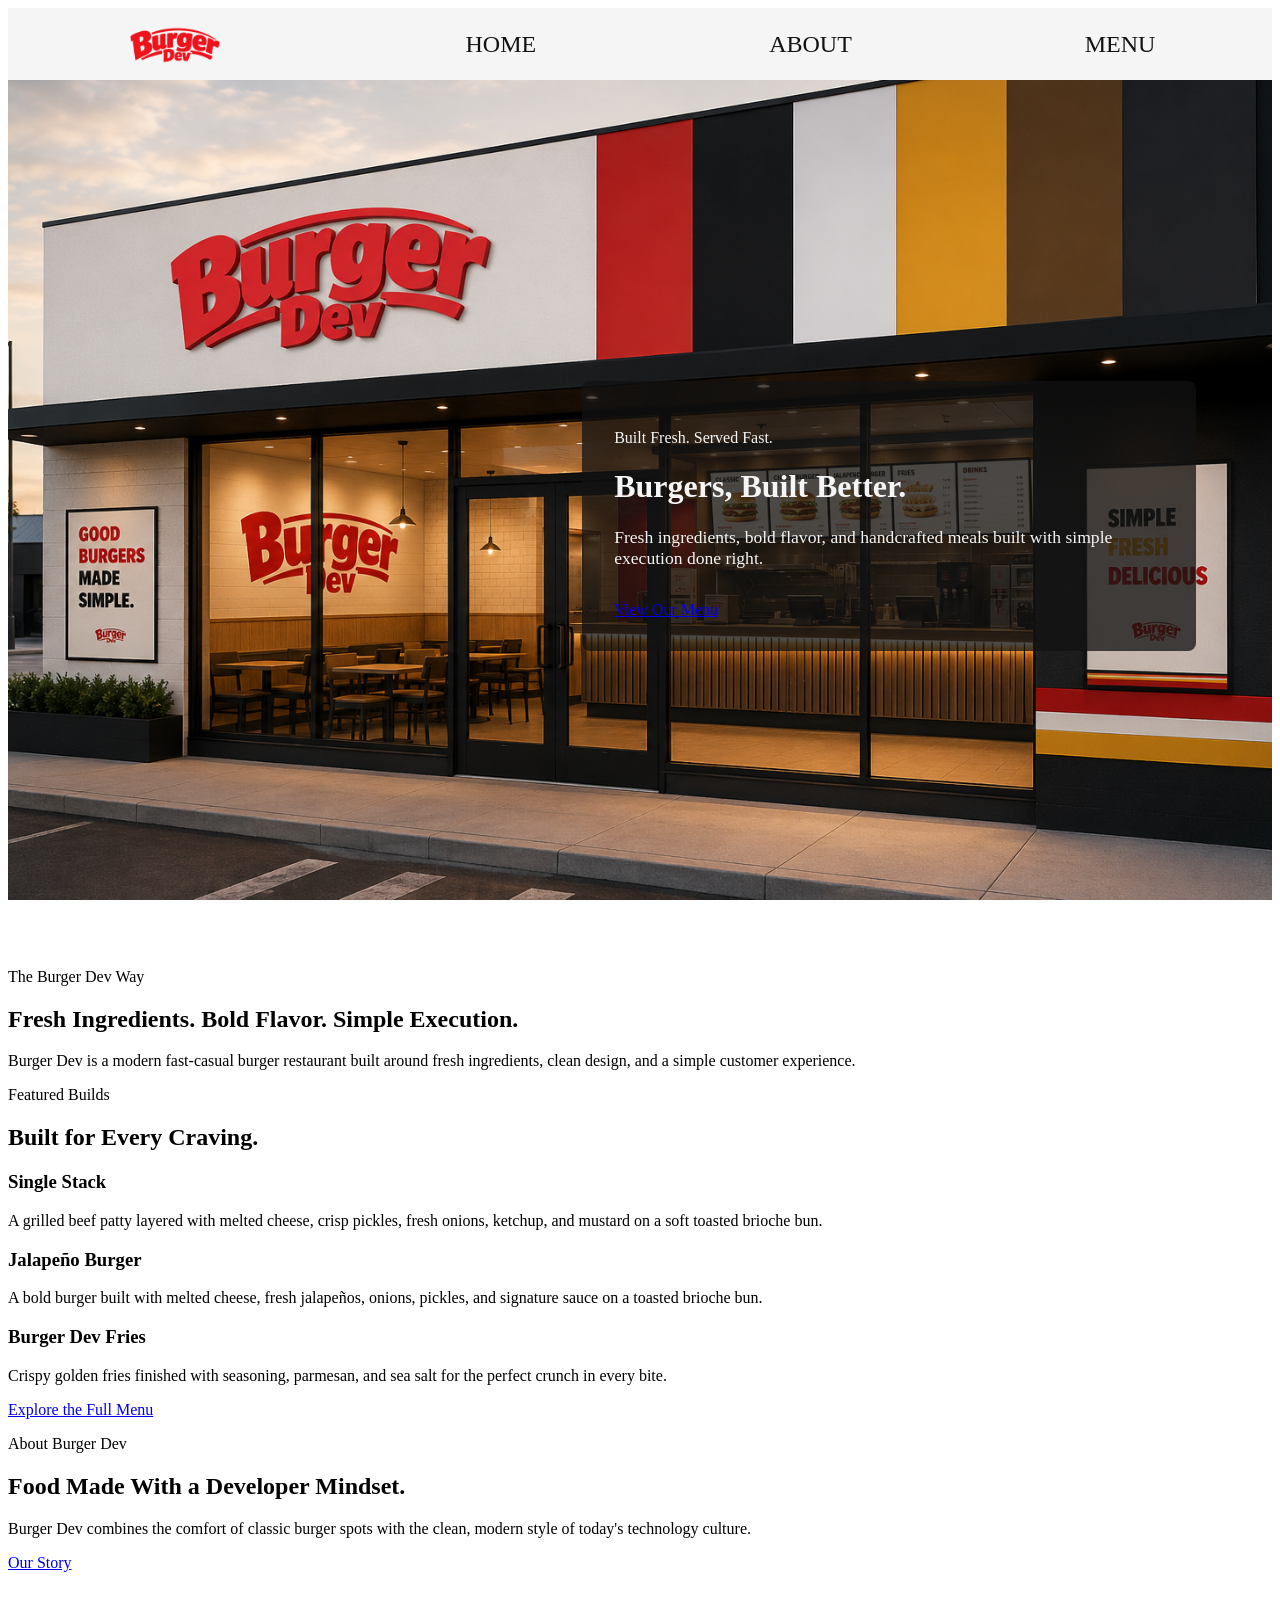
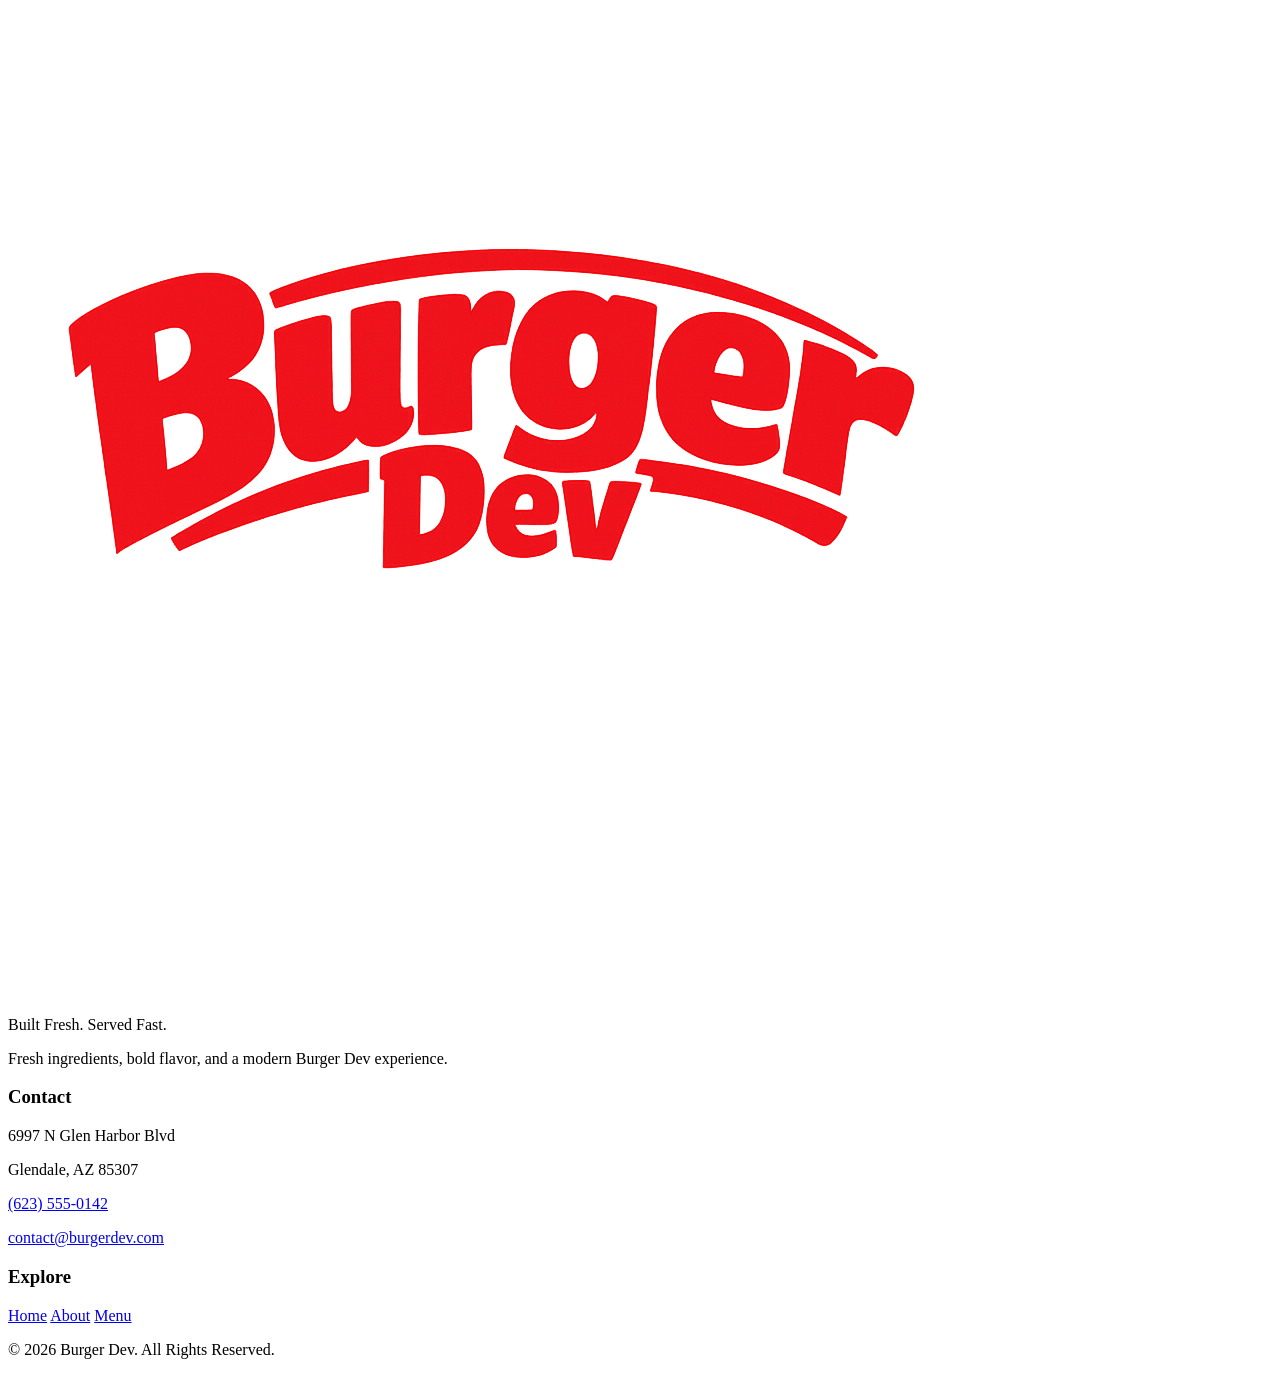
<file: index.html>
<!DOCTYPE html>
<html lang="en">

    <head>
        <meta charset="UTF-8">
        <meta name="description" content="Burger Dev serves fresh burgers, crispy fries, and handcrafted meals built with bold flavor and simple execution.">
        <meta name="viewport" content="width=device-width, initial-scale=1.0">

        <title>Burger Dev | Built Fresh. Served Fast.</title>

        <!-- CSS Stylesheet -->
        <link rel="stylesheet" type="text/css" href="./global.css">
        <link rel="stylesheet" type="text/css" href="./homepage.css">
    </head>

    <body>
        <nav>
            <!-- Site Navigation -->
            <a href="./" id="logo-wrapper">
            <img src="./images/Burger_Dev_Logo.png"  alt="Burger Dev Logo" id="nav-logo">
            </a>

            <a href="./" class="nav-link">Home</a>
            <a href="./about/" class="nav-link">About</a>
            <a href="./menu/" class="nav-link">Menu</a>
        </nav>

        <header id="hero">
            <div class="hero-content">
                <!-- Hero Content -->
                <p class="section-label">Built Fresh. Served Fast.</p>

                <h1>Burgers, Built Better.</h1>

                <p class="hero-description">
                    Fresh ingredients, bold flavor, and handcrafted meals
                    built with simple execution done right.
                </p>

                <a href="./menu/" class="button">View Our Menu</a>
            </div>
        </header>

        <main>
            <!-- Brand Introduction -->
            <p>The Burger Dev Way</p>

            <h2>Fresh Ingredients. Bold Flavor. Simple Execution.</h2>

            <p>
                Burger Dev is a modern fast-casual burger restaurant
                built around fresh ingredients, clean design, and a
                simple customer experience.
            </p>


            <!-- Featured Menu -->
            <p>Featured Builds</p>

            <h2>Built for Every Craving.</h2>

            <h3>Single Stack</h3>

            <p>
                A grilled beef patty layered with melted cheese,
                crisp pickles, fresh onions, ketchup, and mustard
                on a soft toasted brioche bun.
            </p>

            <h3>Jalapeño Burger</h3>

            <p>
                A bold burger built with melted cheese,
                fresh jalapeños, onions, pickles, and
                signature sauce on a toasted brioche bun.
            </p>

            <h3>Burger Dev Fries</h3>

            <p>
                Crispy golden fries finished with seasoning,
                parmesan, and sea salt for the perfect
                crunch in every bite.
            </p>

            <a href="./menu/">Explore the Full Menu</a>

            <!-- About Preview -->
            <p>About Burger Dev</p>

            <h2>Food Made With a Developer Mindset.</h2>

            <p>
                Burger Dev combines the comfort of classic burger spots
                with the clean, modern style of today's technology
                culture.
            </p>

            <a href="./about/">Our Story</a>
        </main>

        <footer>
            <!-- Footer Brand Content -->
            <img src="./images/Burger_Dev_Logo.png" alt="Burger Dev Logo">

            <p>Built Fresh. Served Fast.</p>

            <p>
                Fresh ingredients, bold flavor, and a modern
                Burger Dev experience.
            </p>


            <!-- Contact Information -->
            <h3>Contact</h3>

            <p>6997 N Glen Harbor Blvd</p>
            <p>Glendale, AZ 85307</p>

            <p>
                <a href="tel:+16235550142">(623) 555-0142</a>
            </p>

            <p>
                <a href="mailto:contact@burgerdev.com">contact@burgerdev.com</a>
            </p>


            <!-- Explore Links -->
            <h3>Explore</h3>

            <a href="./">Home</a>
            <a href="./about/">About</a>
            <a href="./menu/">Menu</a>


            <!-- Copyright -->
            <p>&copy; 2026 Burger Dev. All Rights Reserved.</p>
        </footer>

    </body>

</html>
</file>
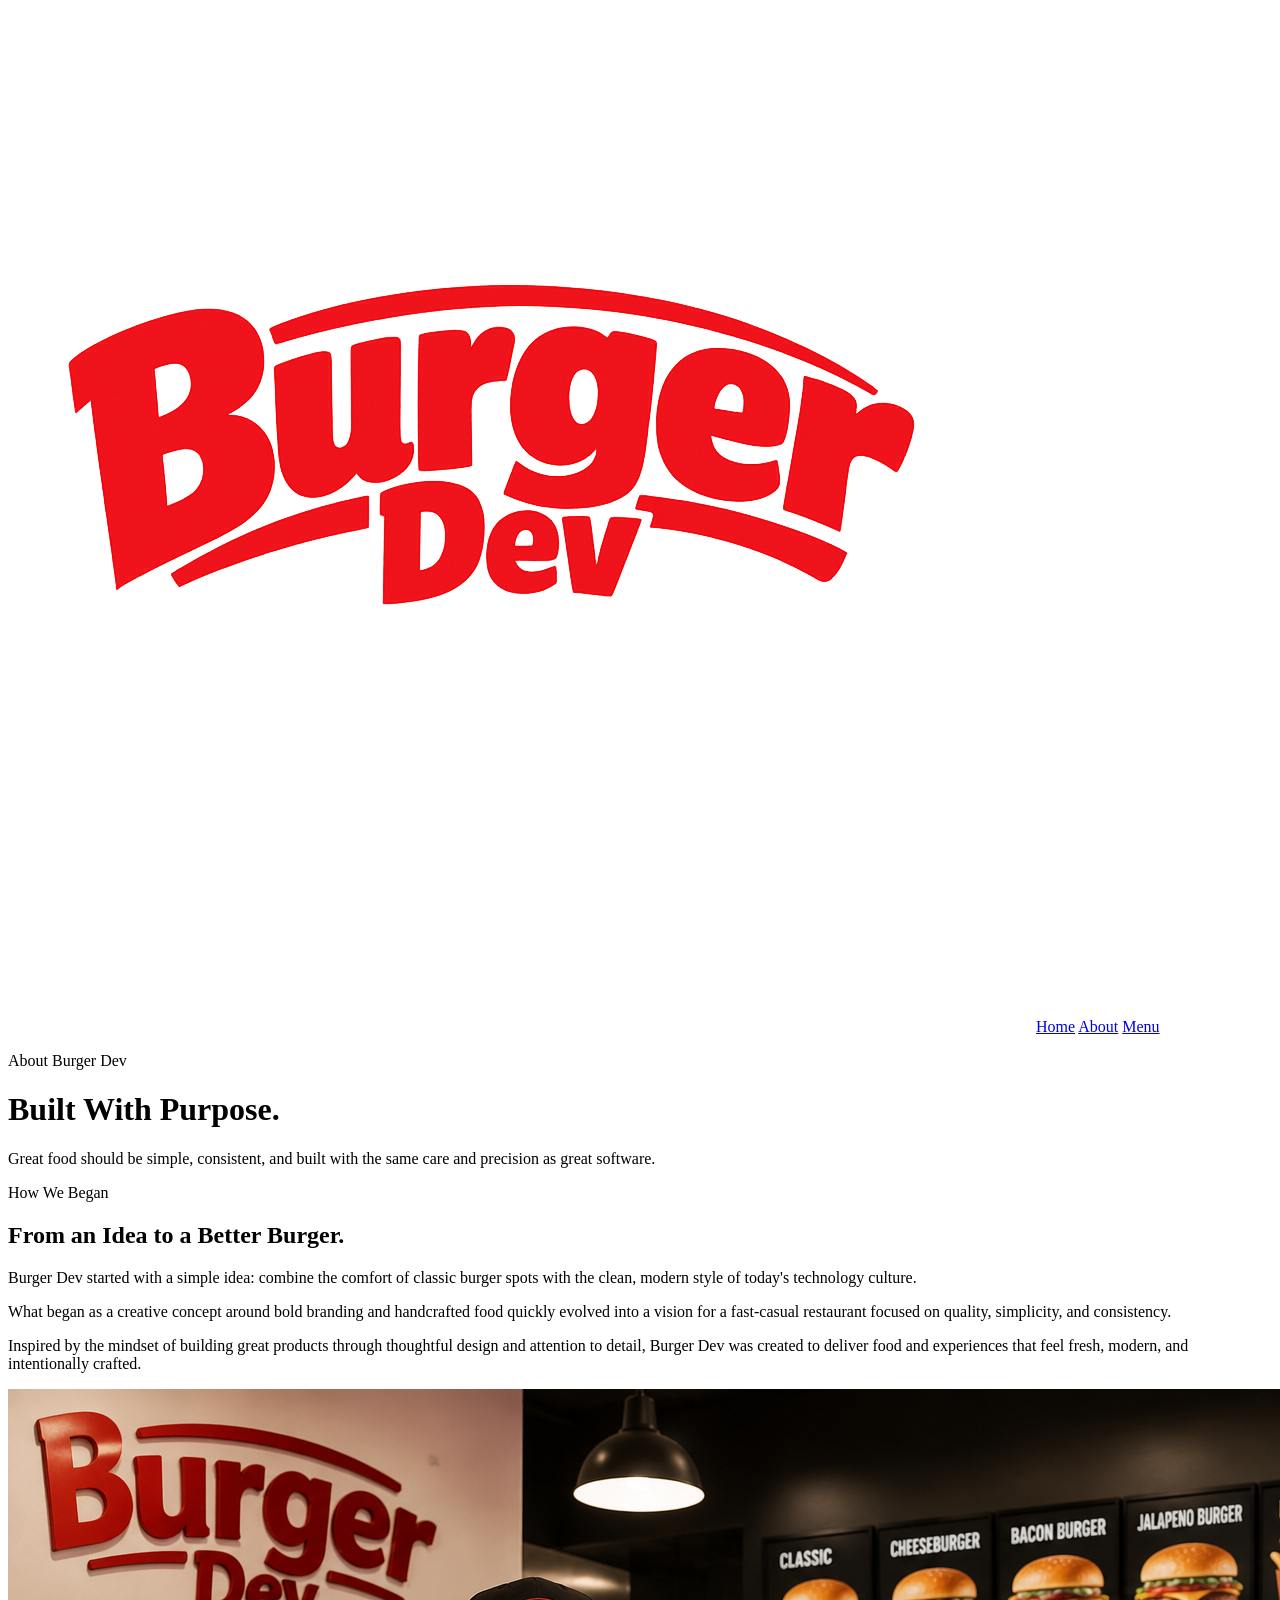
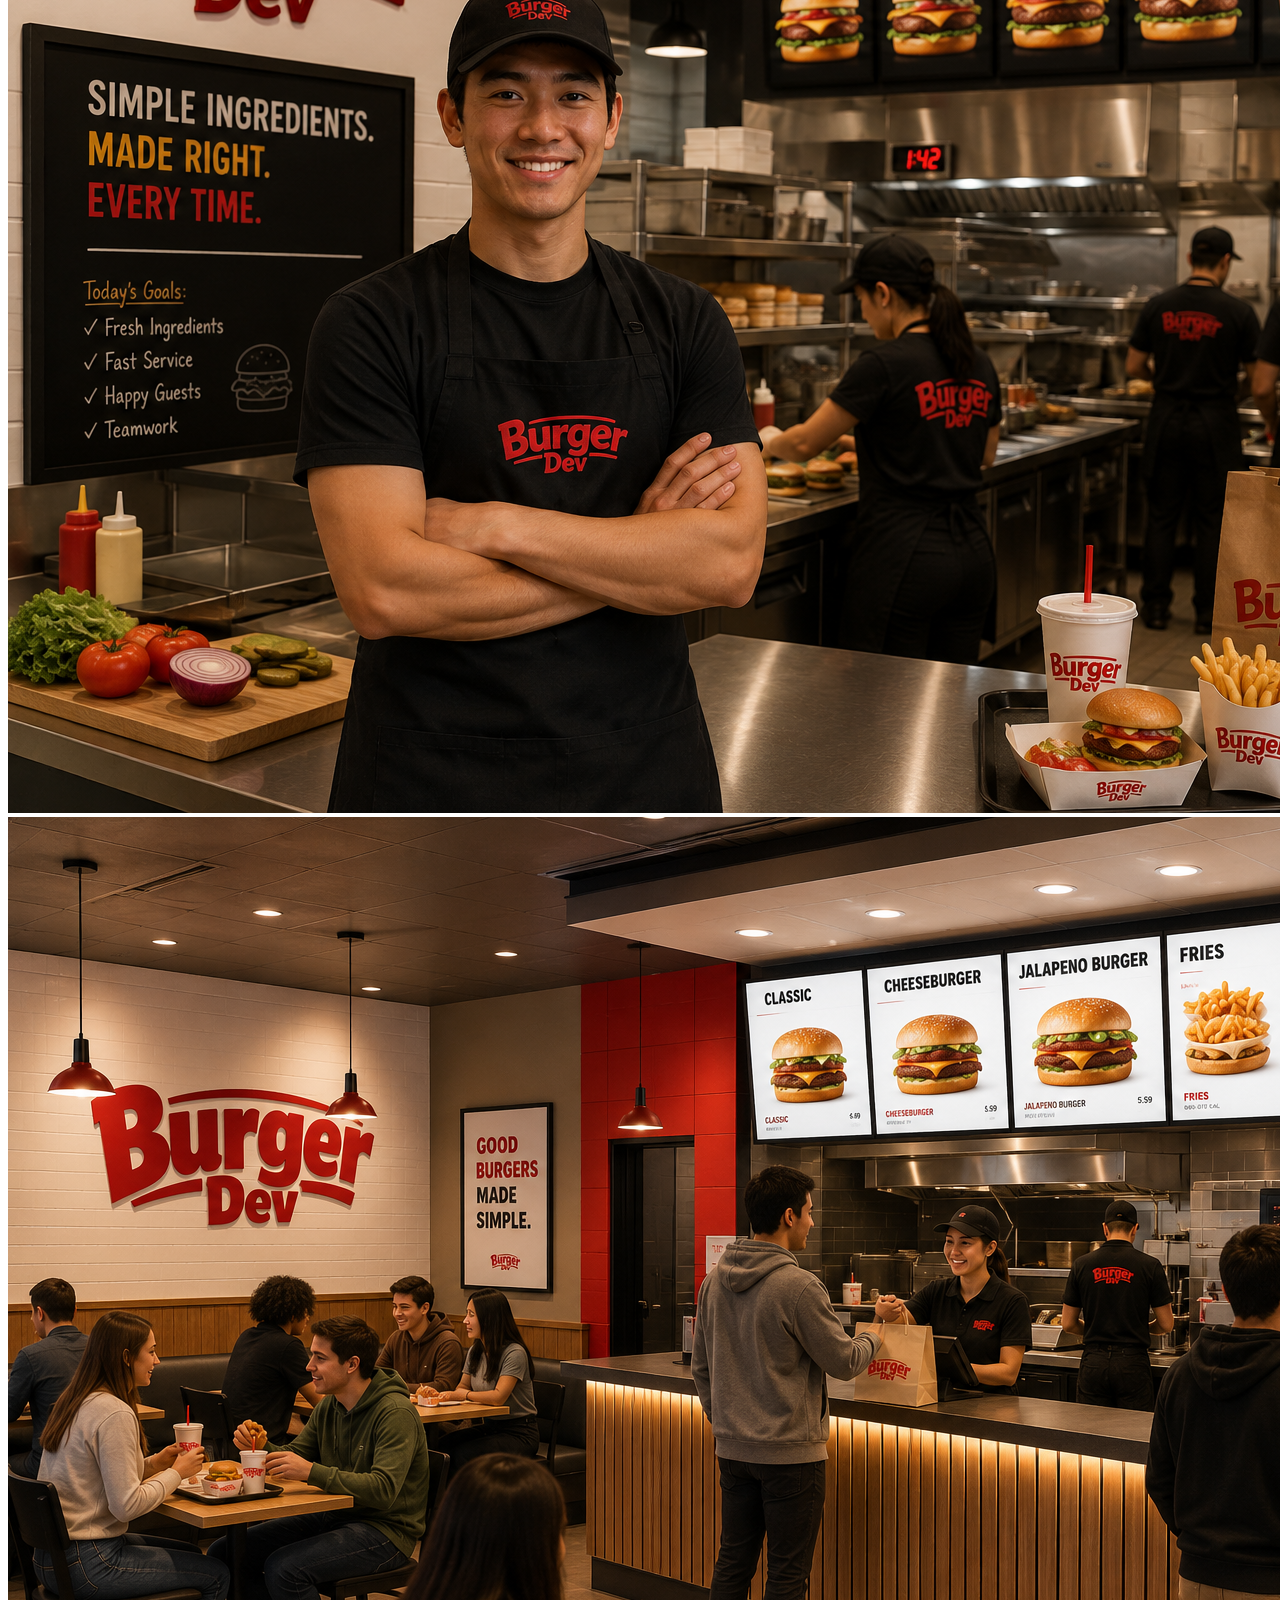
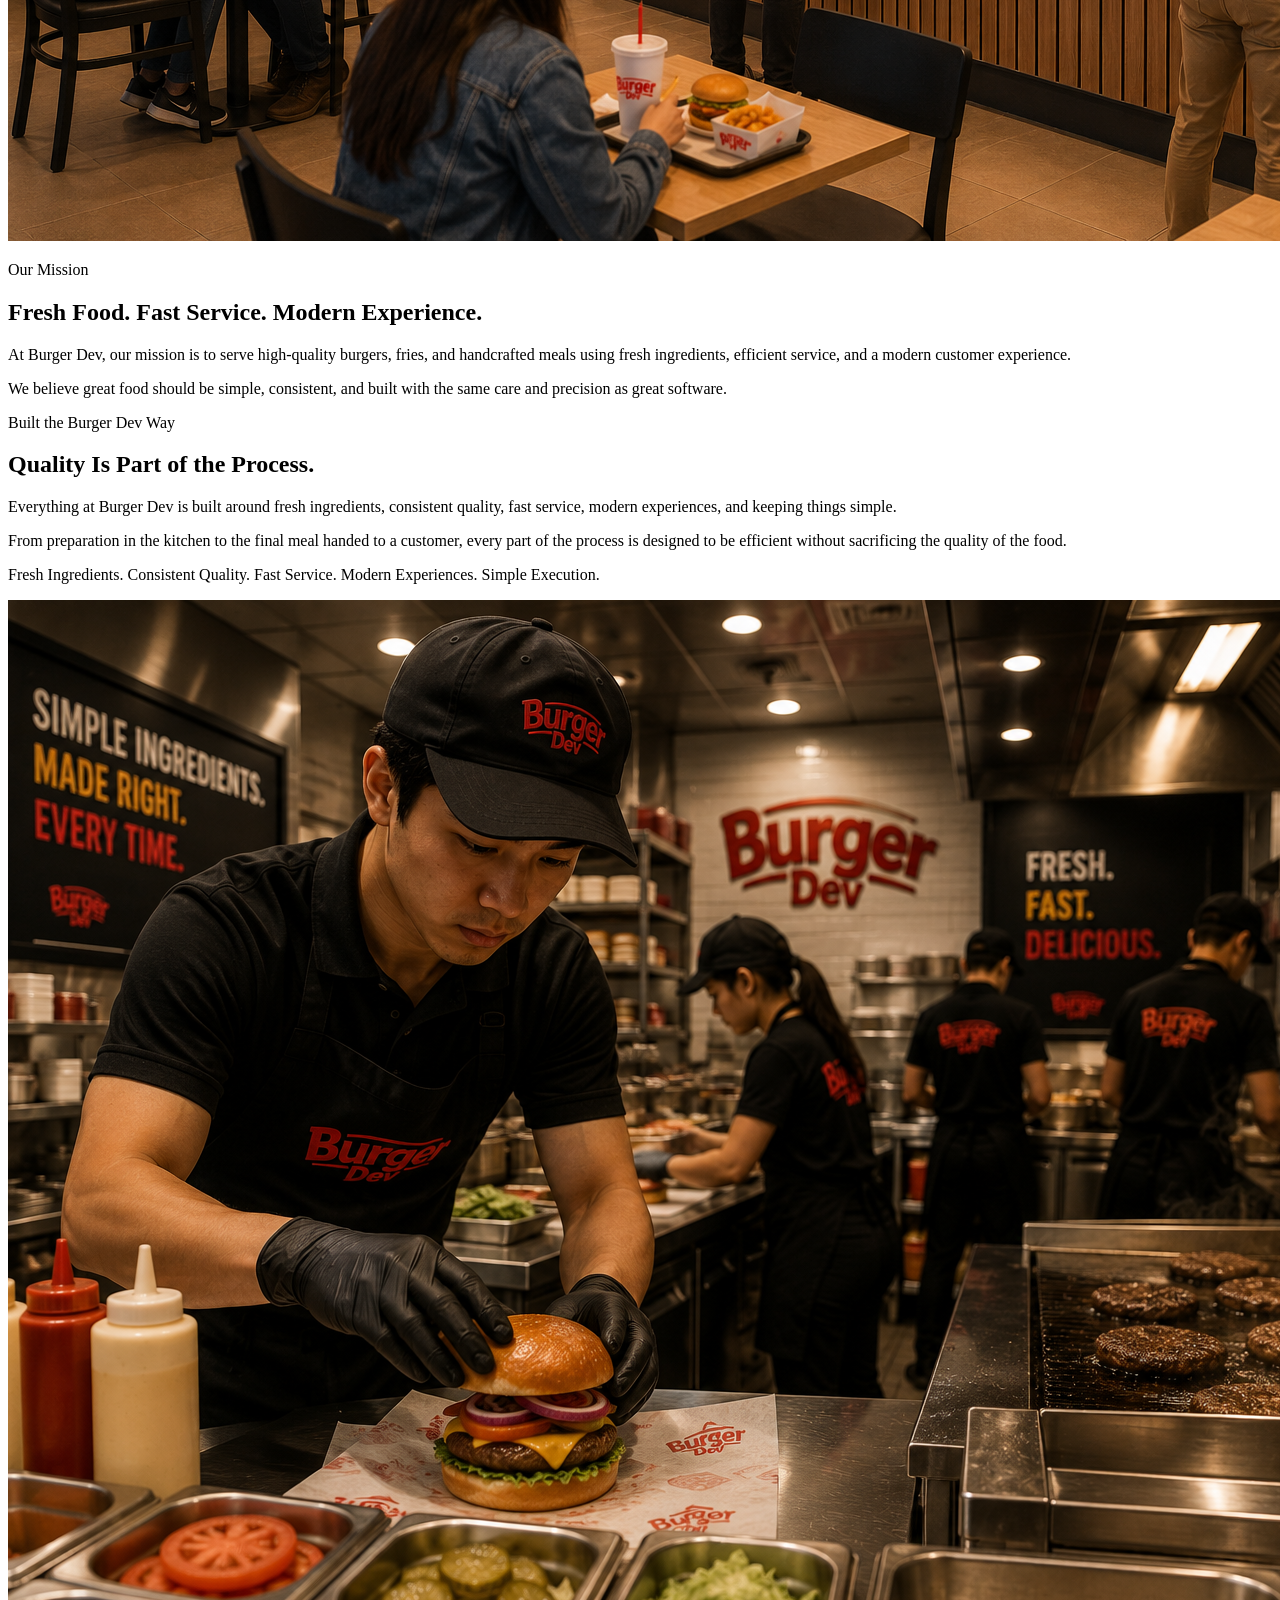
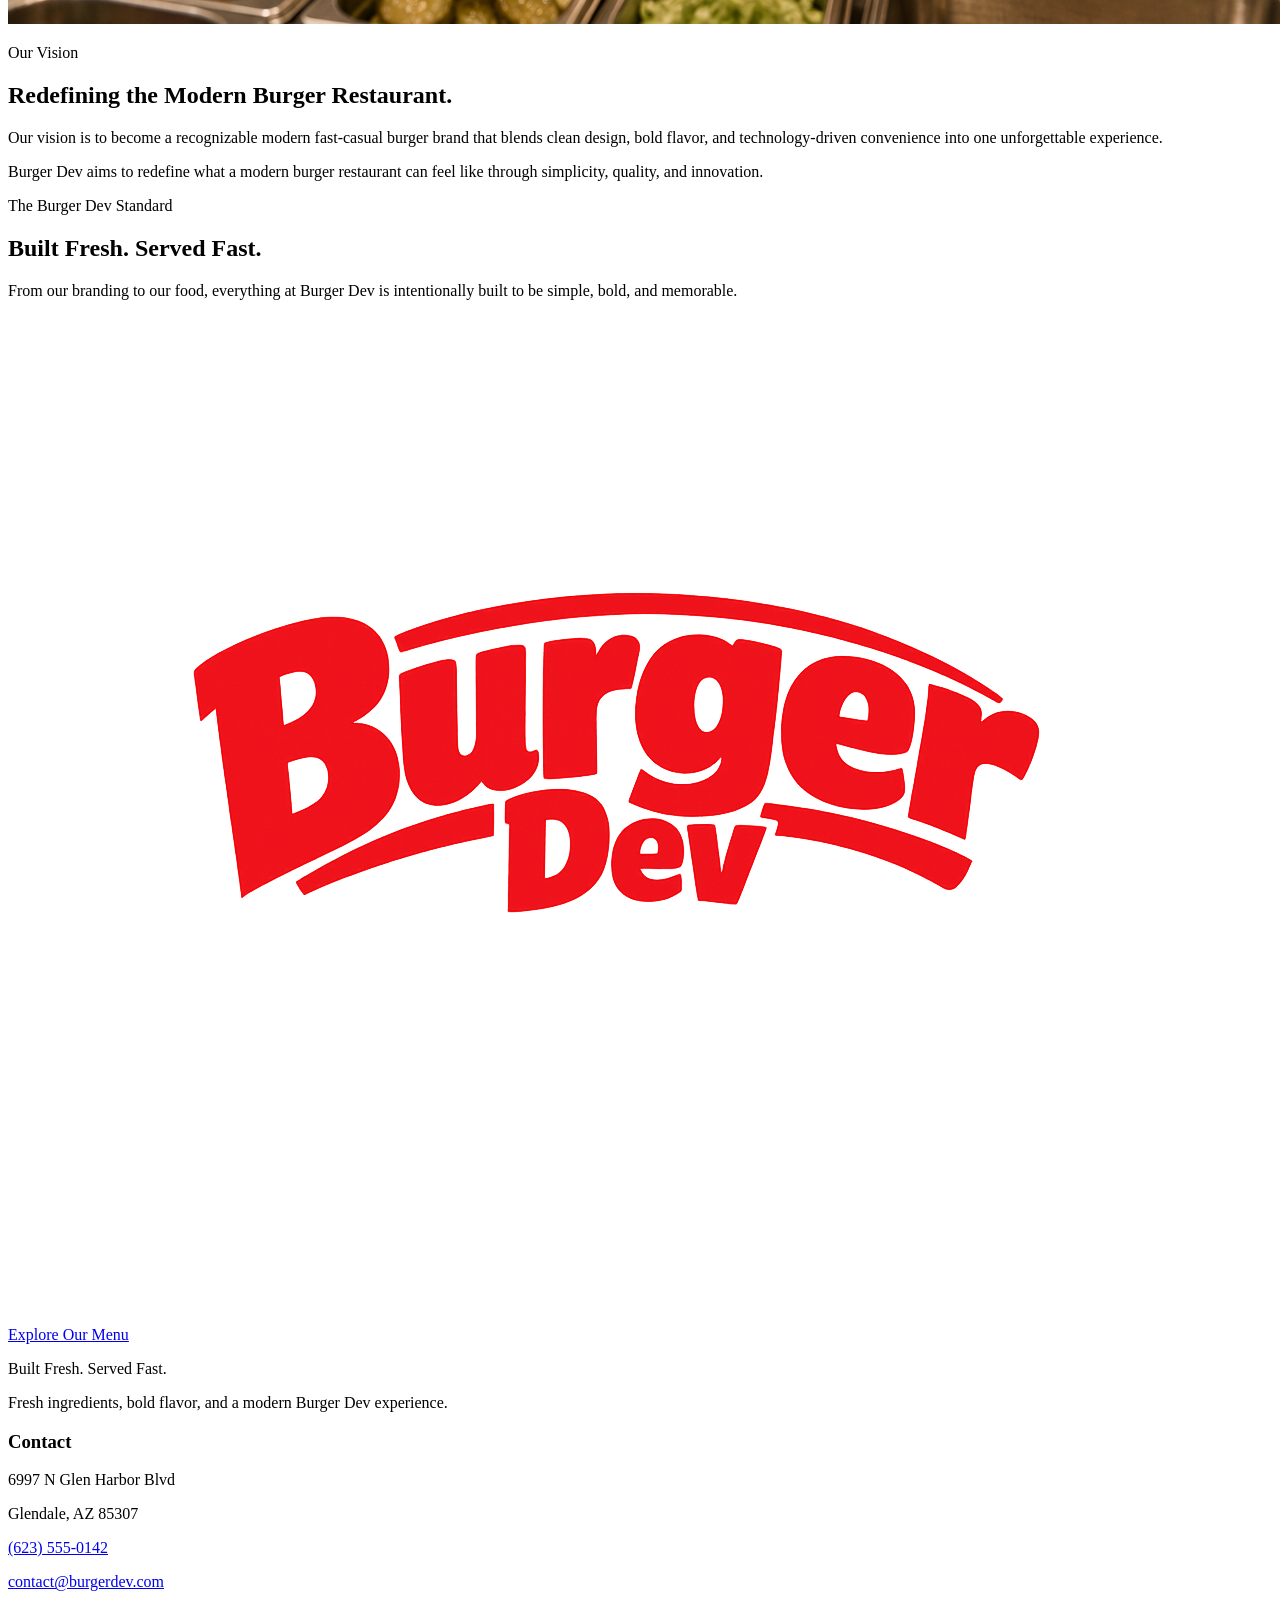
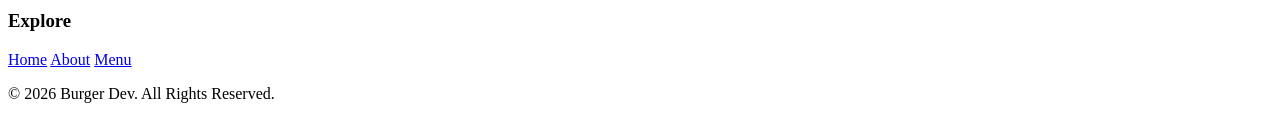
<file: about/index.html>
<!DOCTYPE html>
<html lang="en">

    <head>
        <meta charset="UTF-8">
        <meta name="description" content="Learn the story, mission, vision, and values behind Burger Dev, a modern fast-casual burger restaurant built around fresh ingredients and thoughtful design.">
        <meta name="viewport" content="width=device-width, initial-scale=1.0">

        <title>Burger Dev | About</title>
    </head>

    <body>

        <!-- Site Navigation -->
        <img src="../images/Burger_Dev_Logo.png" alt="Burger Dev Logo">

        <a href="../">Home</a>
        <a href="./">About</a>
        <a href="../menu/">Menu</a>


        <!-- About Header -->
        <p>About Burger Dev</p>

        <h1>Built With Purpose.</h1>

        <p>
            Great food should be simple, consistent, and built with the
            same care and precision as great software.
        </p>


        <!-- Our Story -->
        <p>How We Began</p>

        <h2>From an Idea to a Better Burger.</h2>

        <p>
            Burger Dev started with a simple idea: combine the
            comfort of classic burger spots with the clean,
            modern style of today's technology culture.
        </p>

        <p>
            What began as a creative concept around bold branding
            and handcrafted food quickly evolved into a vision for
            a fast-casual restaurant focused on quality,
            simplicity, and consistency.
        </p>

        <p>
            Inspired by the mindset of building great products
            through thoughtful design and attention to detail,
            Burger Dev was created to deliver food and experiences
            that feel fresh, modern, and intentionally crafted.
        </p>

        <img src="../images/Store/Founder.png" alt="Burger Dev founder representing the beginning of the restaurant">


        <!-- Mission -->
        <img src="../images/Store/Inside Store.png" alt="Interior of the Burger Dev restaurant">

        <p>Our Mission</p>

        <h2>Fresh Food. Fast Service. Modern Experience.</h2>

        <p>
            At Burger Dev, our mission is to serve high-quality
            burgers, fries, and handcrafted meals using fresh
            ingredients, efficient service, and a modern customer
            experience.
        </p>

        <p>
            We believe great food should be simple, consistent,
            and built with the same care and precision as great
            software.
        </p>


        <!-- Quality and Values -->
        <p>Built the Burger Dev Way</p>

        <h2>Quality Is Part of the Process.</h2>

        <p>
            Everything at Burger Dev is built around fresh
            ingredients, consistent quality, fast service,
            modern experiences, and keeping things simple.
        </p>

        <p>
            From preparation in the kitchen to the final meal
            handed to a customer, every part of the process is
            designed to be efficient without sacrificing the
            quality of the food.
        </p>

        <p>
            Fresh Ingredients. Consistent Quality. Fast Service.
            Modern Experiences. Simple Execution.
        </p>

        <img src="../images/Store/Inside the Kitchen.png" alt="Burger Dev professional restaurant kitchen">


        <!-- Vision -->
        <p>Our Vision</p>

        <h2>Redefining the Modern Burger Restaurant.</h2>

        <p>
            Our vision is to become a recognizable modern fast-casual
            burger brand that blends clean design, bold flavor, and
            technology-driven convenience into one unforgettable
            experience.
        </p>

        <p>
            Burger Dev aims to redefine what a modern burger restaurant
            can feel like through simplicity, quality, and innovation.
        </p>


        <!-- Closing Statement -->
        <p>The Burger Dev Standard</p>

        <h2>Built Fresh. Served Fast.</h2>

        <p>
            From our branding to our food, everything at Burger Dev is
            intentionally built to be simple, bold, and memorable.
        </p>

        <a href="../menu/">Explore Our Menu</a>


        <!-- Footer Brand Content -->
        <img src="../images/Burger_Dev_Logo.png" alt="Burger Dev Logo">

        <p>Built Fresh. Served Fast.</p>

        <p>
            Fresh ingredients, bold flavor, and a modern
            Burger Dev experience.
        </p>


        <!-- Contact Information -->
        <h3>Contact</h3>

        <p>6997 N Glen Harbor Blvd</p>
        <p>Glendale, AZ 85307</p>

        <p>
            <a href="tel:+16235550142">(623) 555-0142</a>
        </p>

        <p>
            <a href="mailto:contact@burgerdev.com">contact@burgerdev.com</a>
        </p>


        <!-- Explore Links -->
        <h3>Explore</h3>

        <a href="../">Home</a>
        <a href="./">About</a>
        <a href="../menu/">Menu</a>


        <!-- Copyright -->
        <p>&copy; 2026 Burger Dev. All Rights Reserved.</p>

    </body>

</html>
</file>
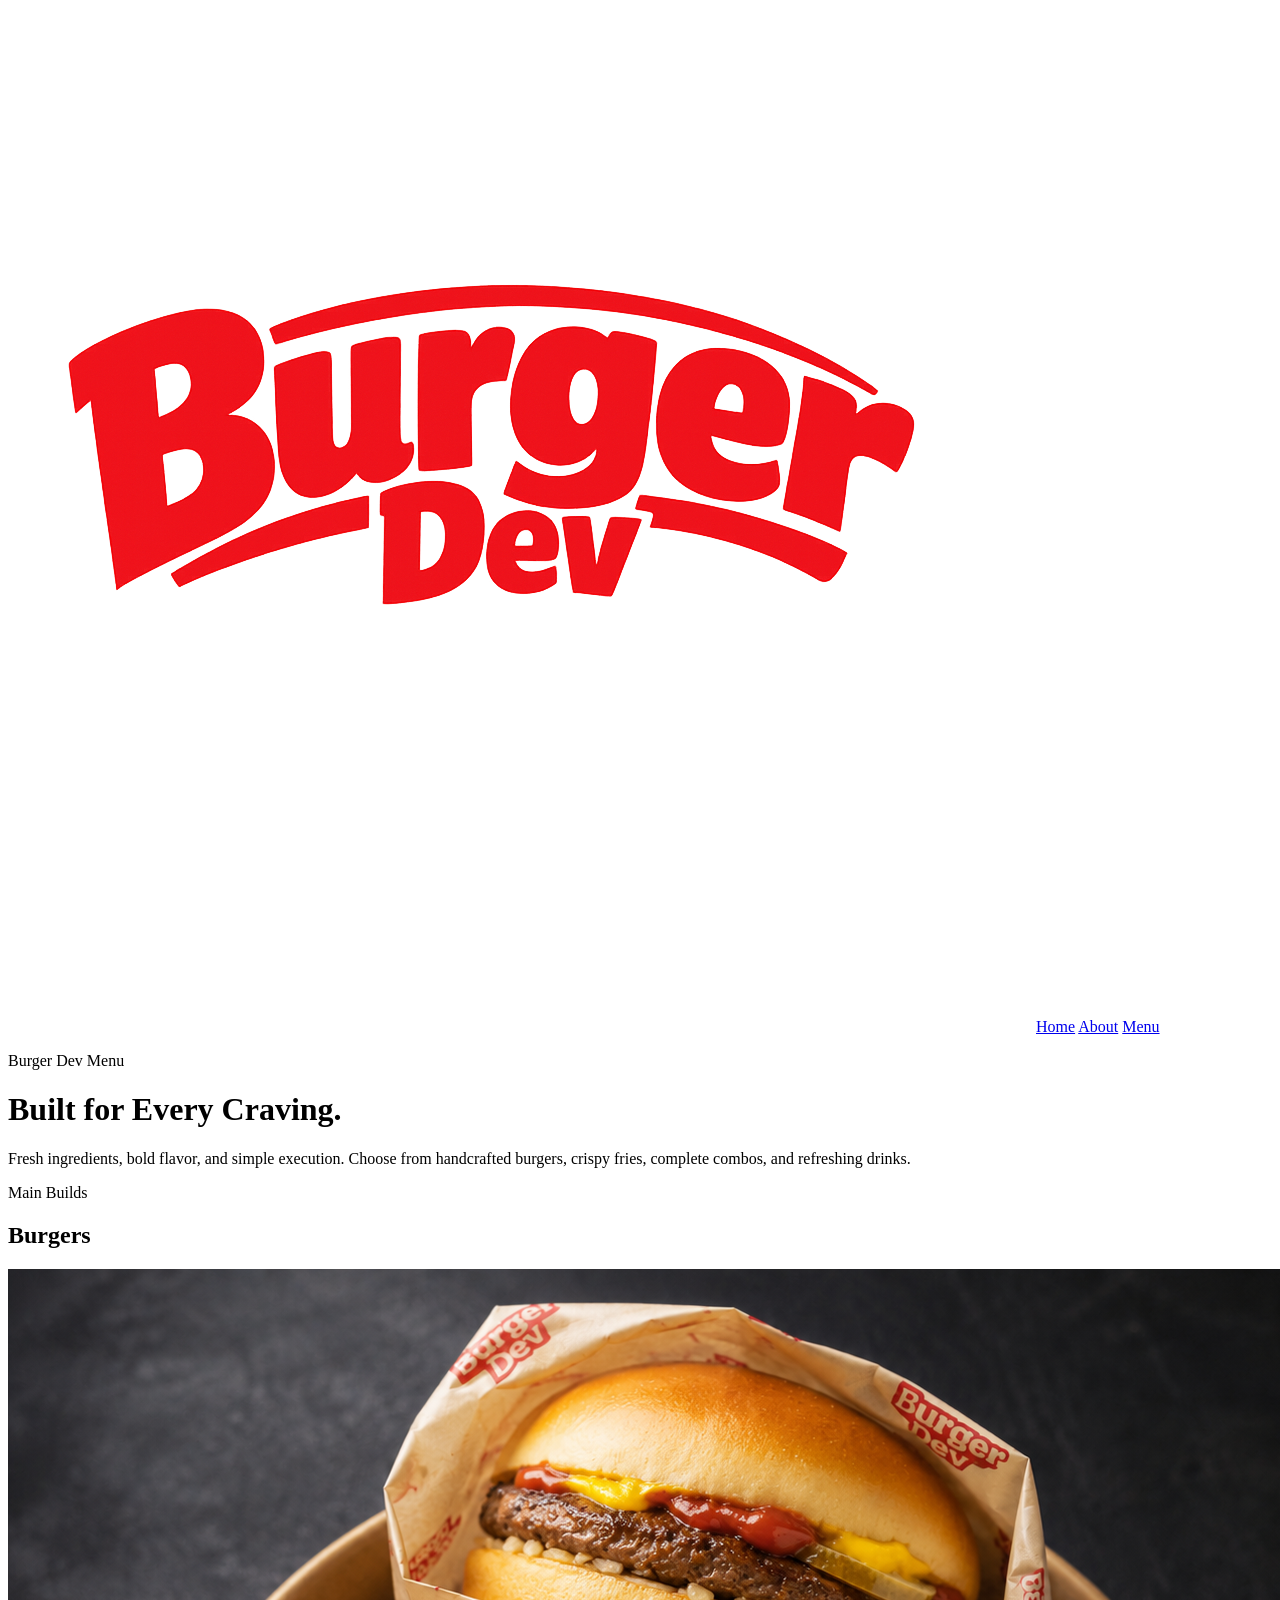
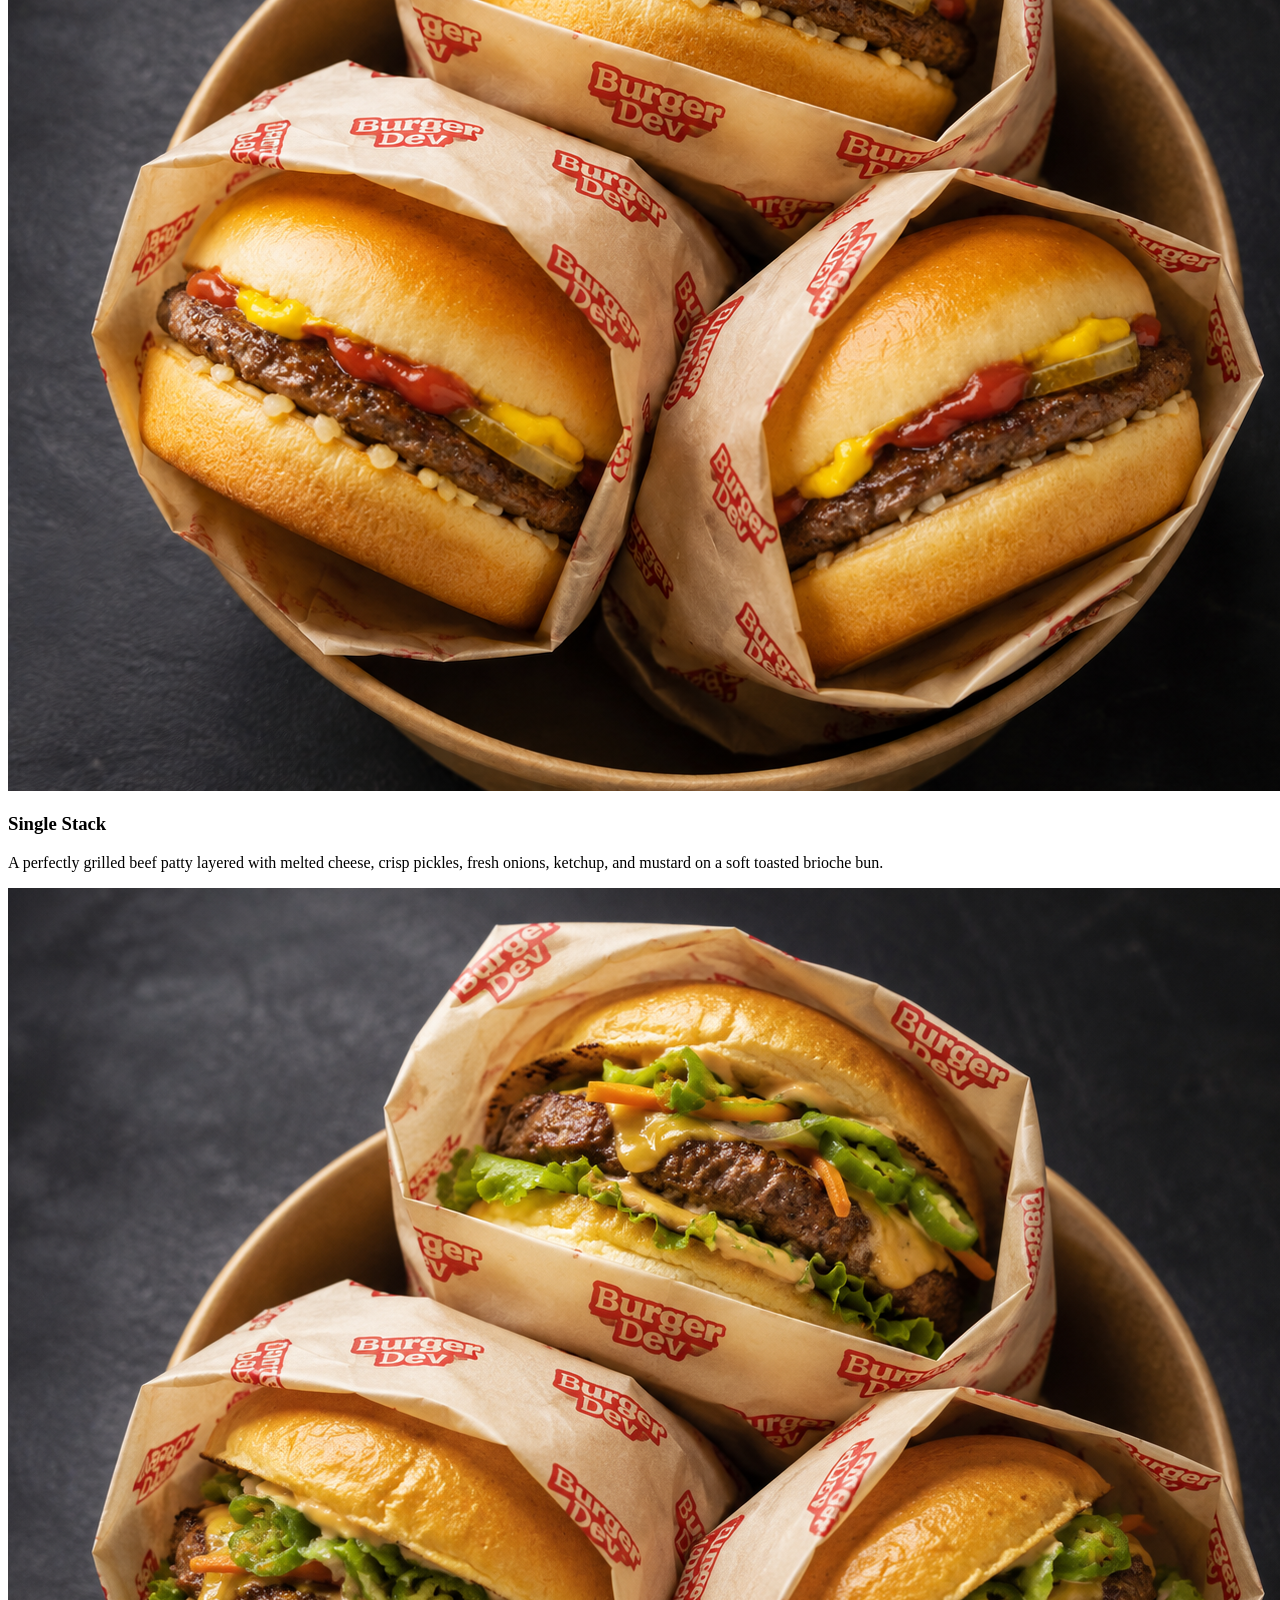
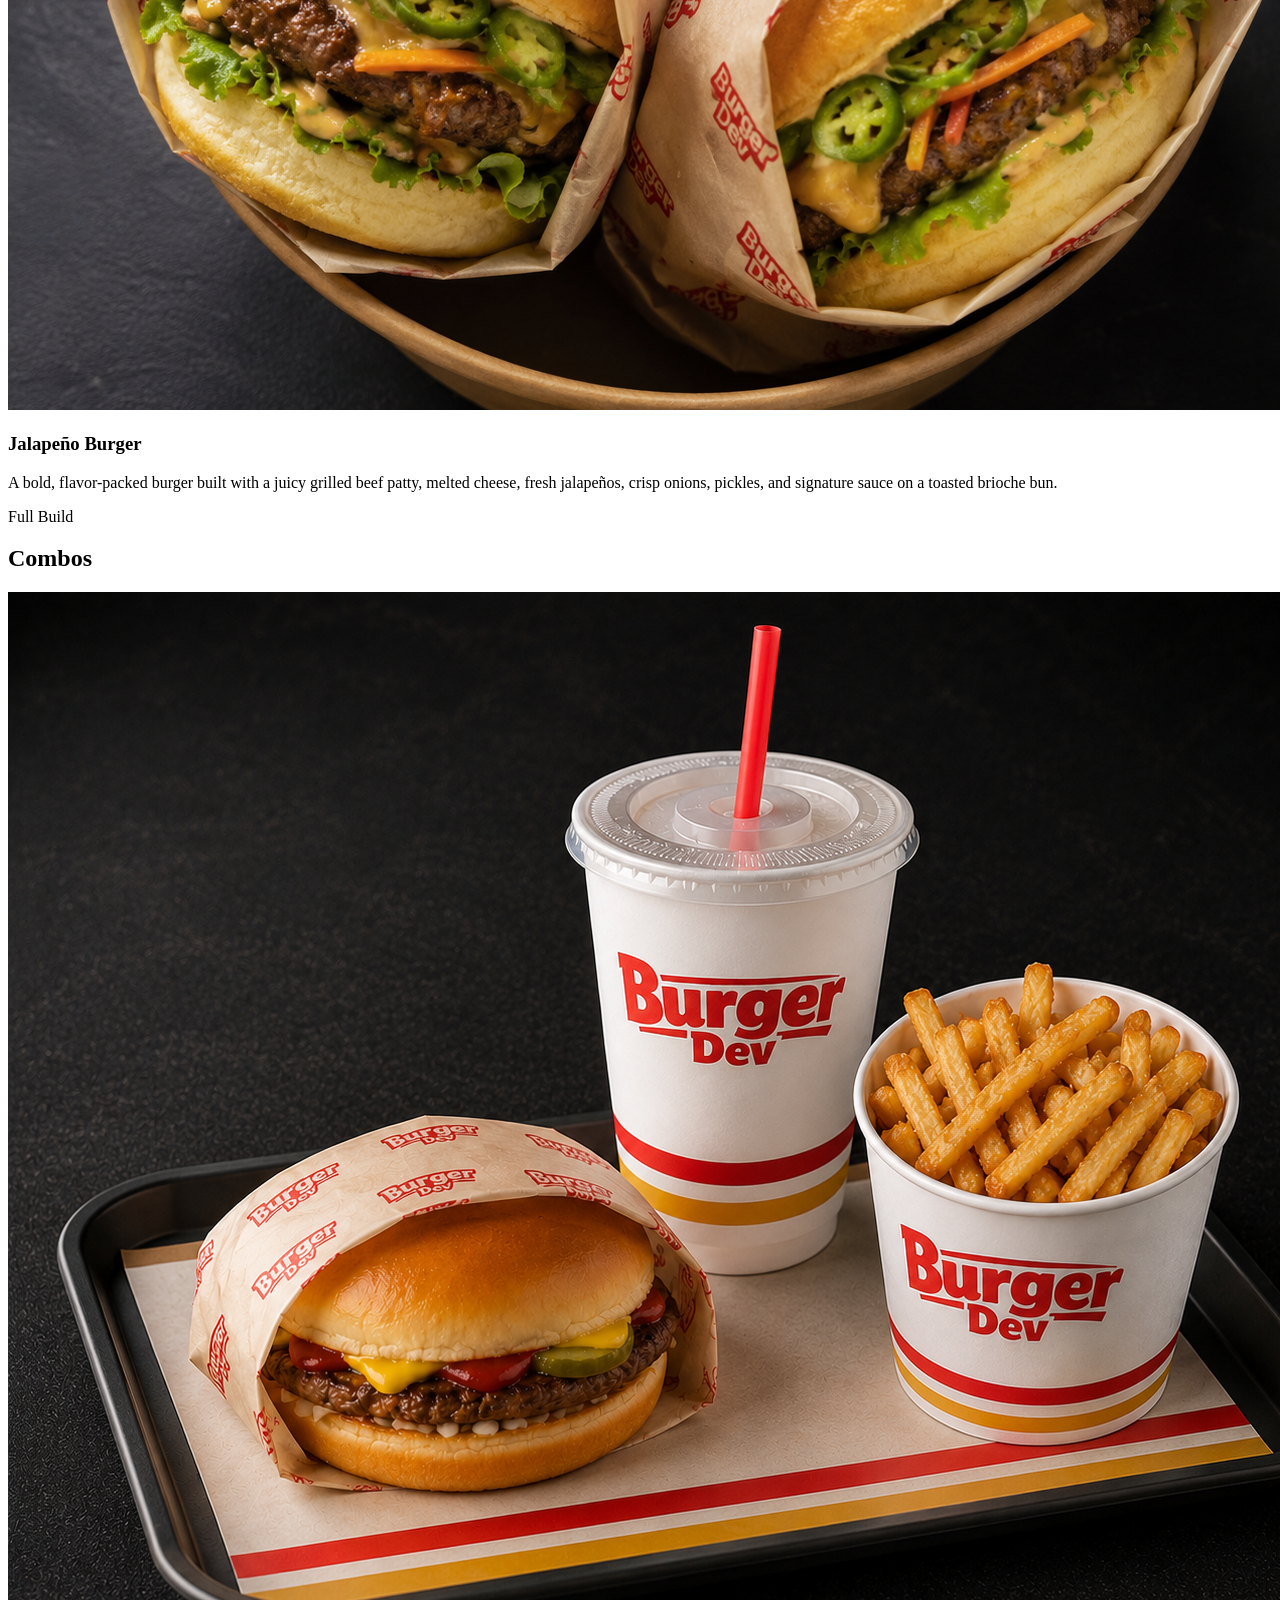
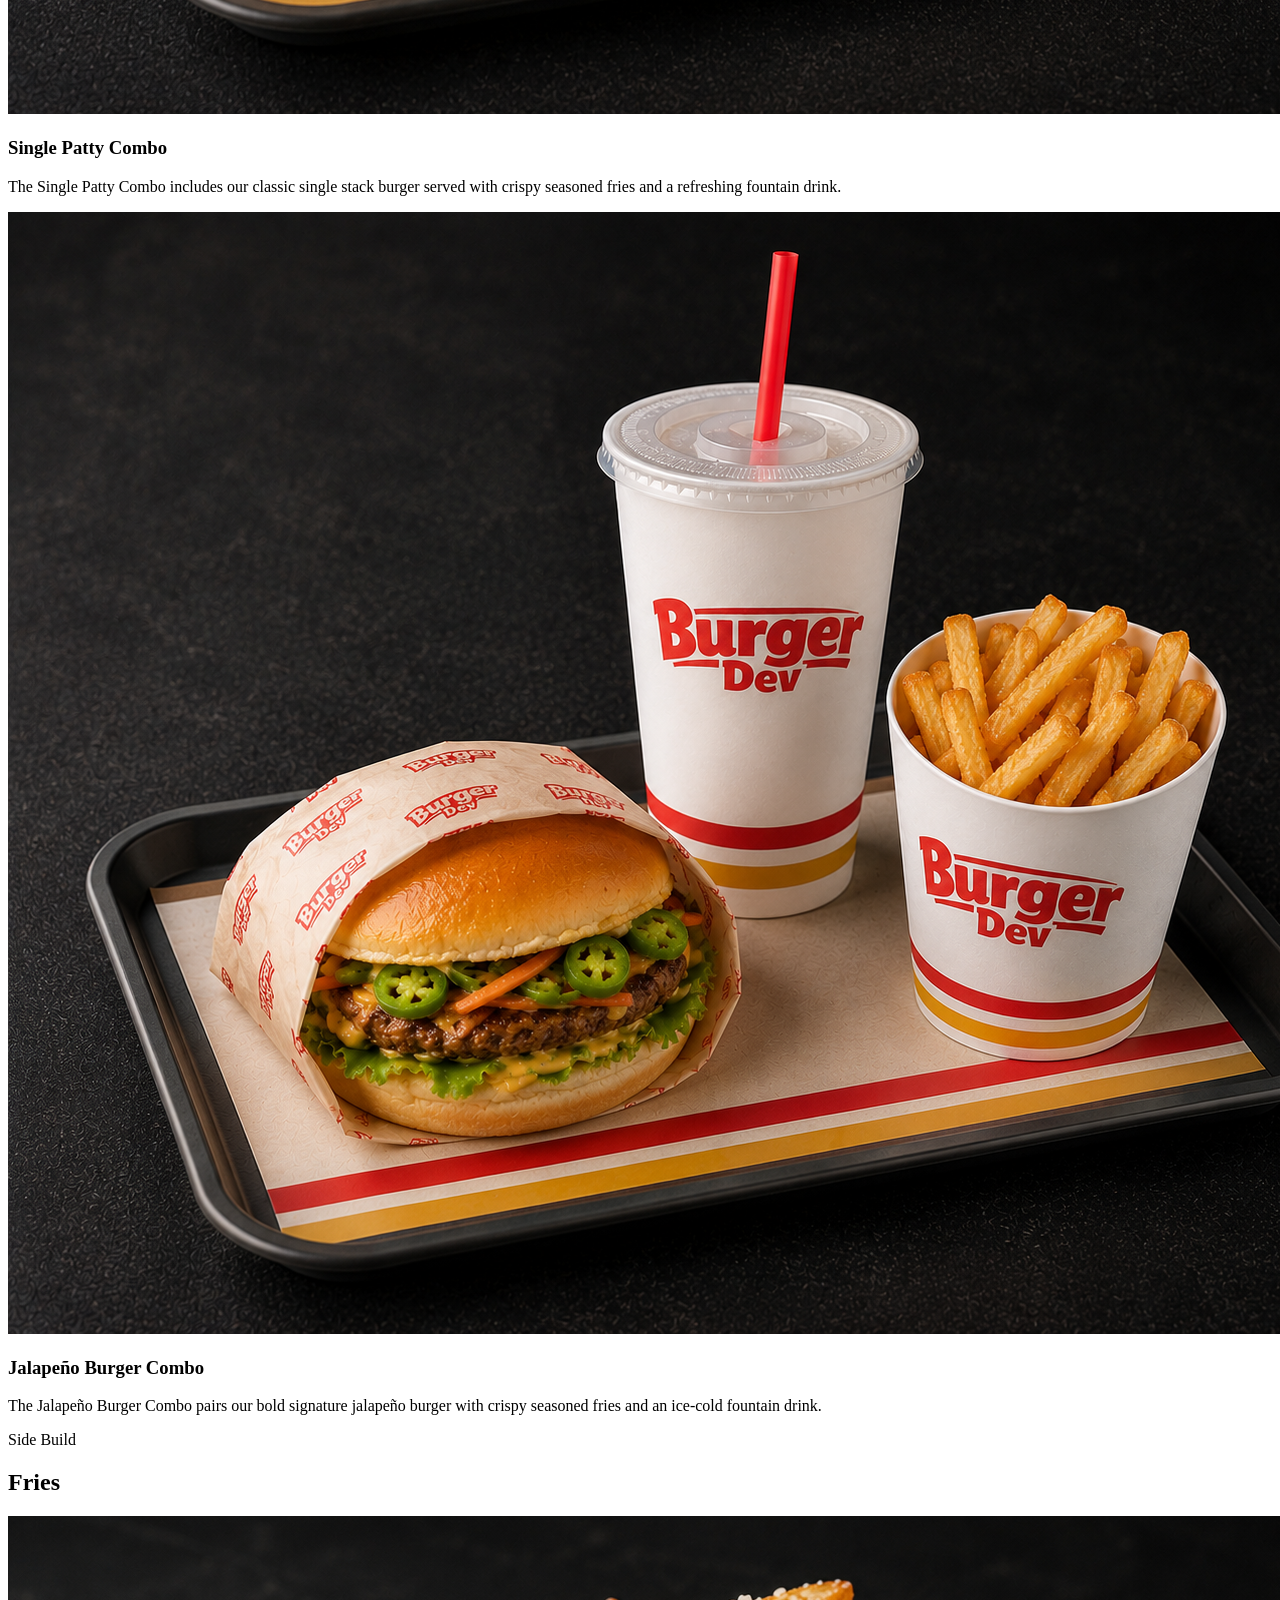
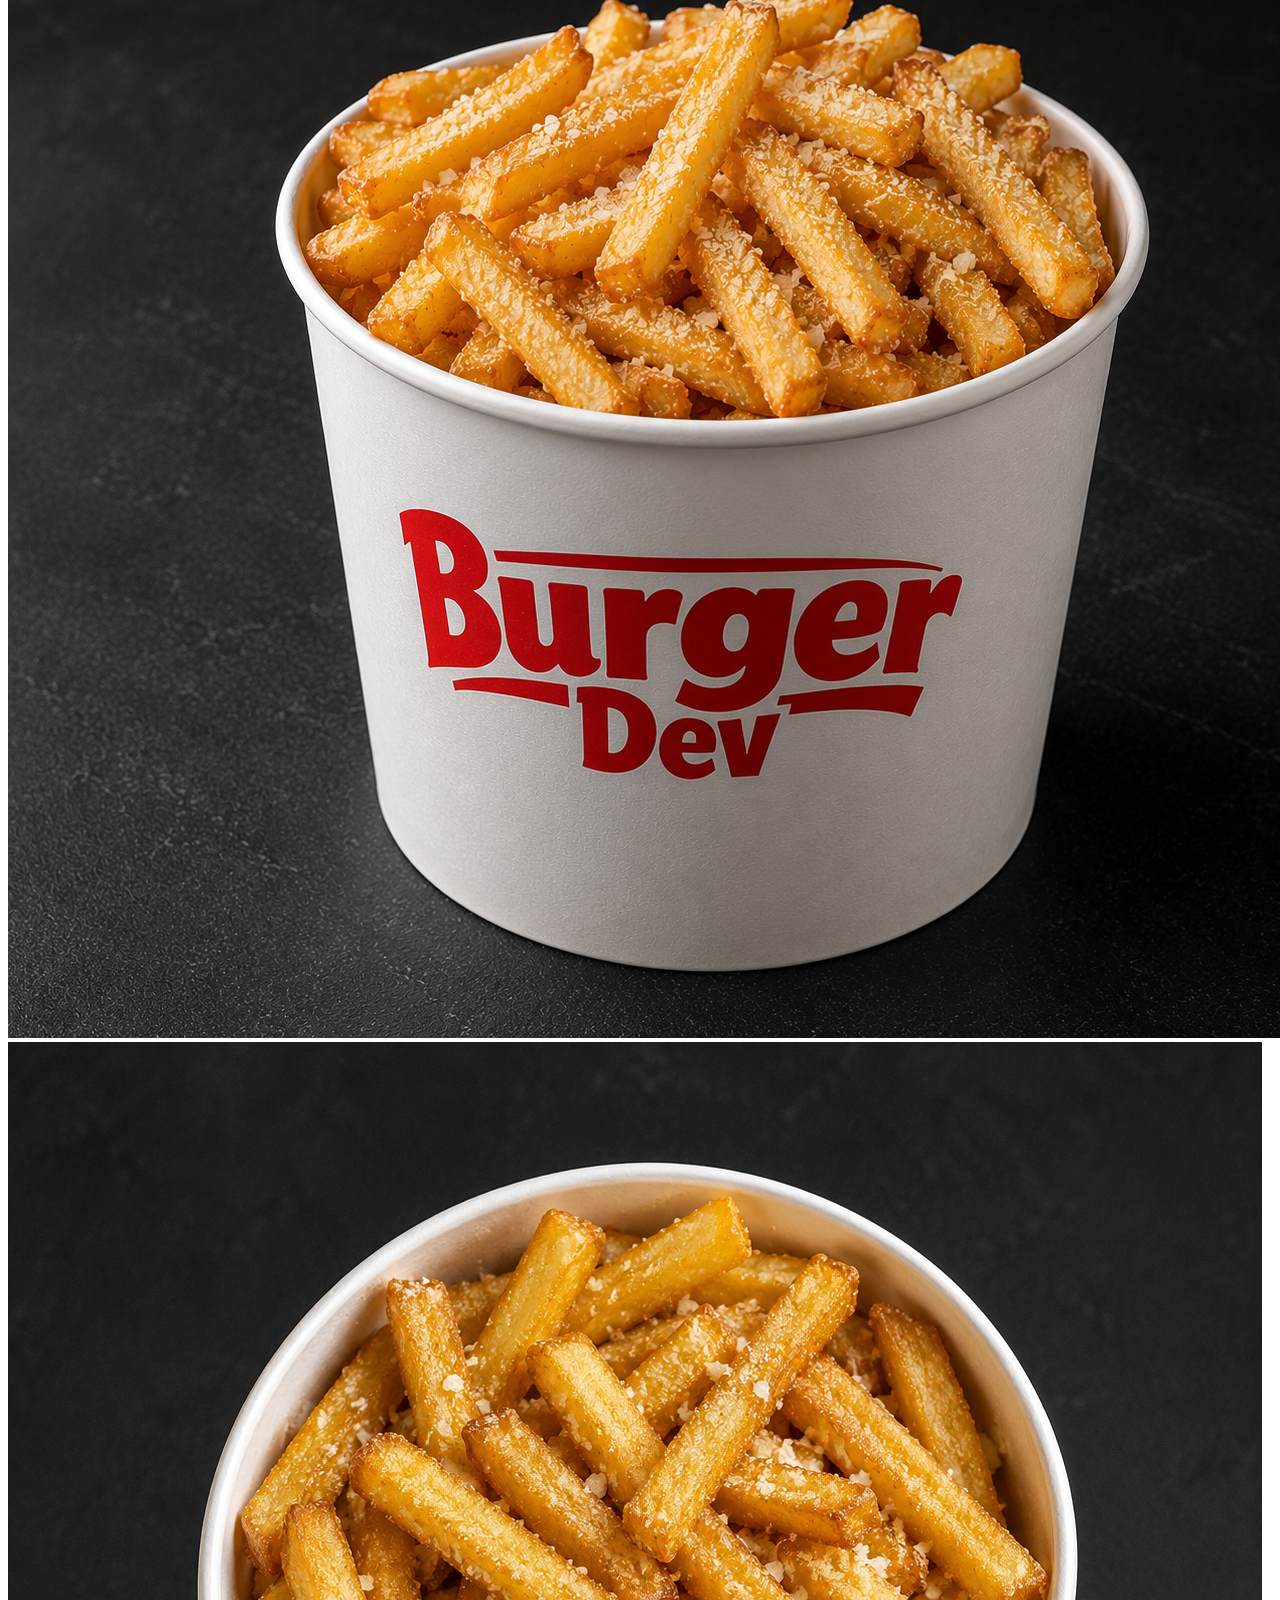
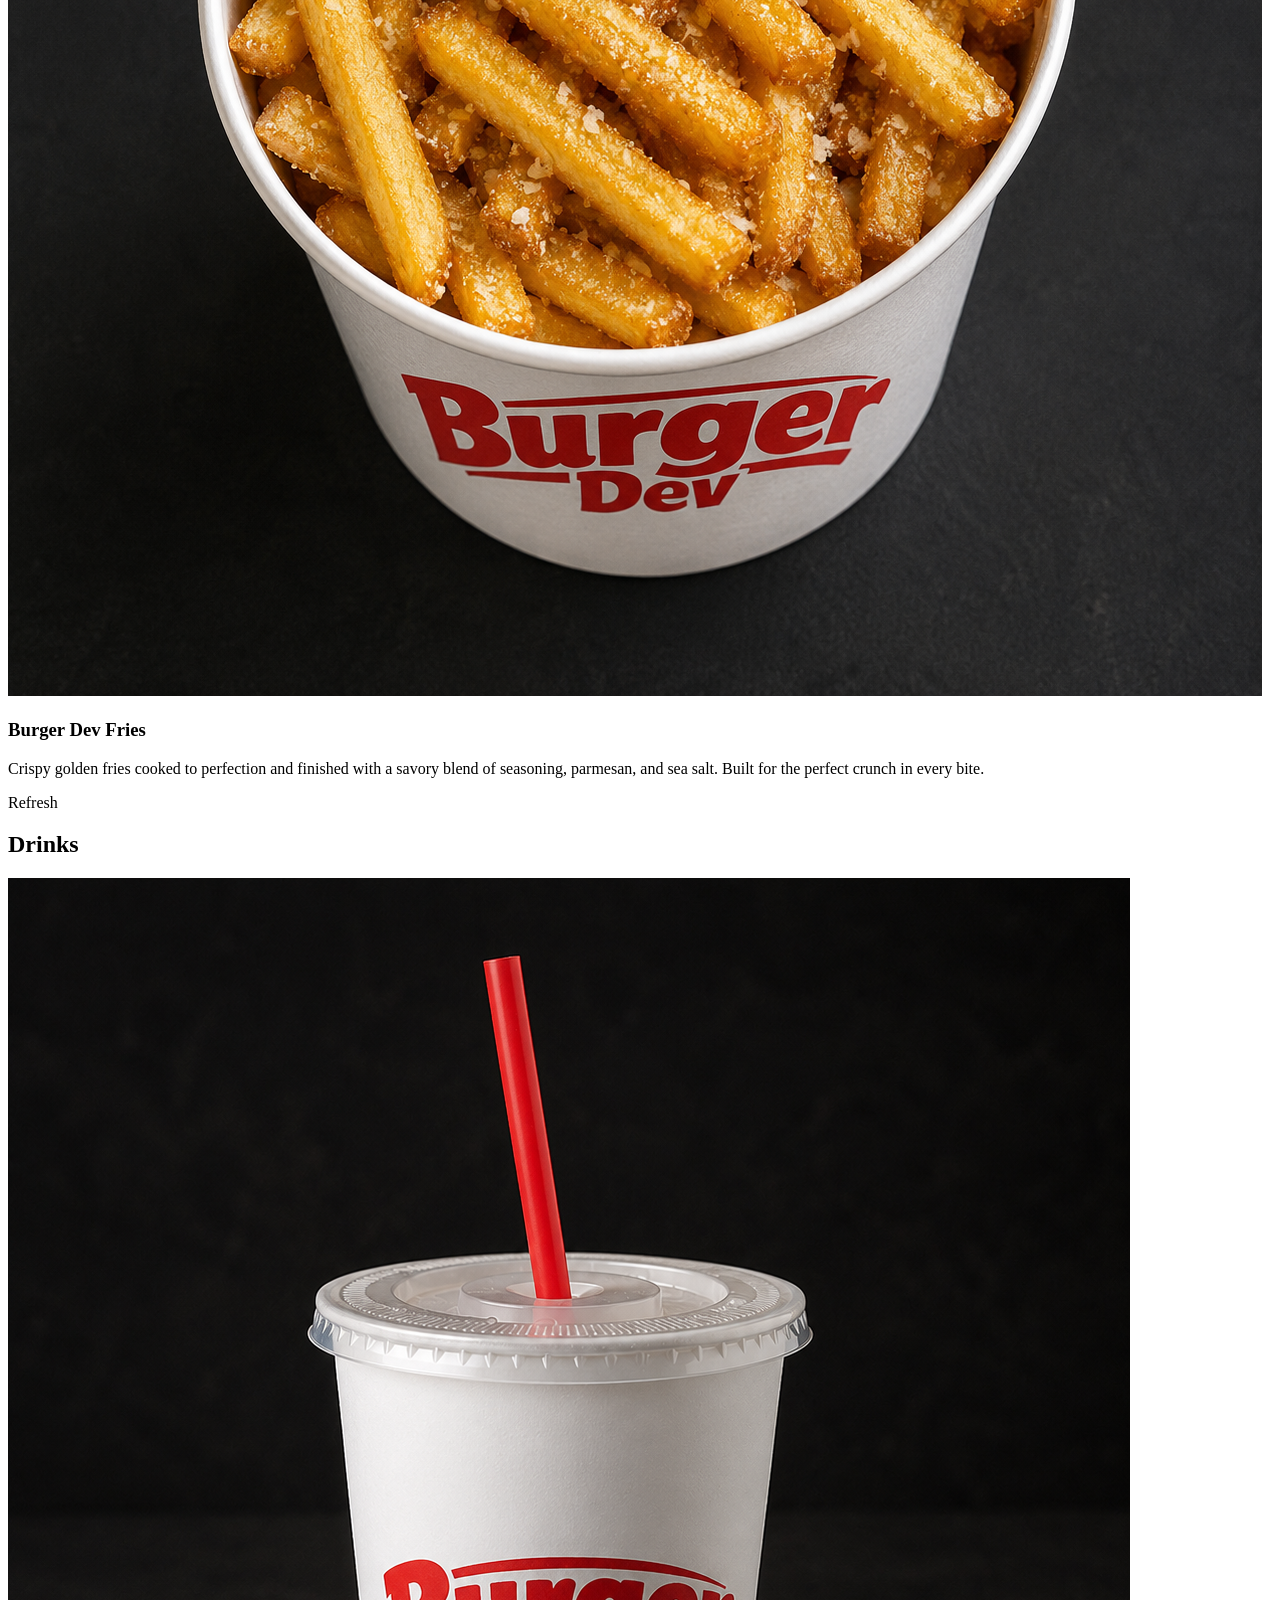
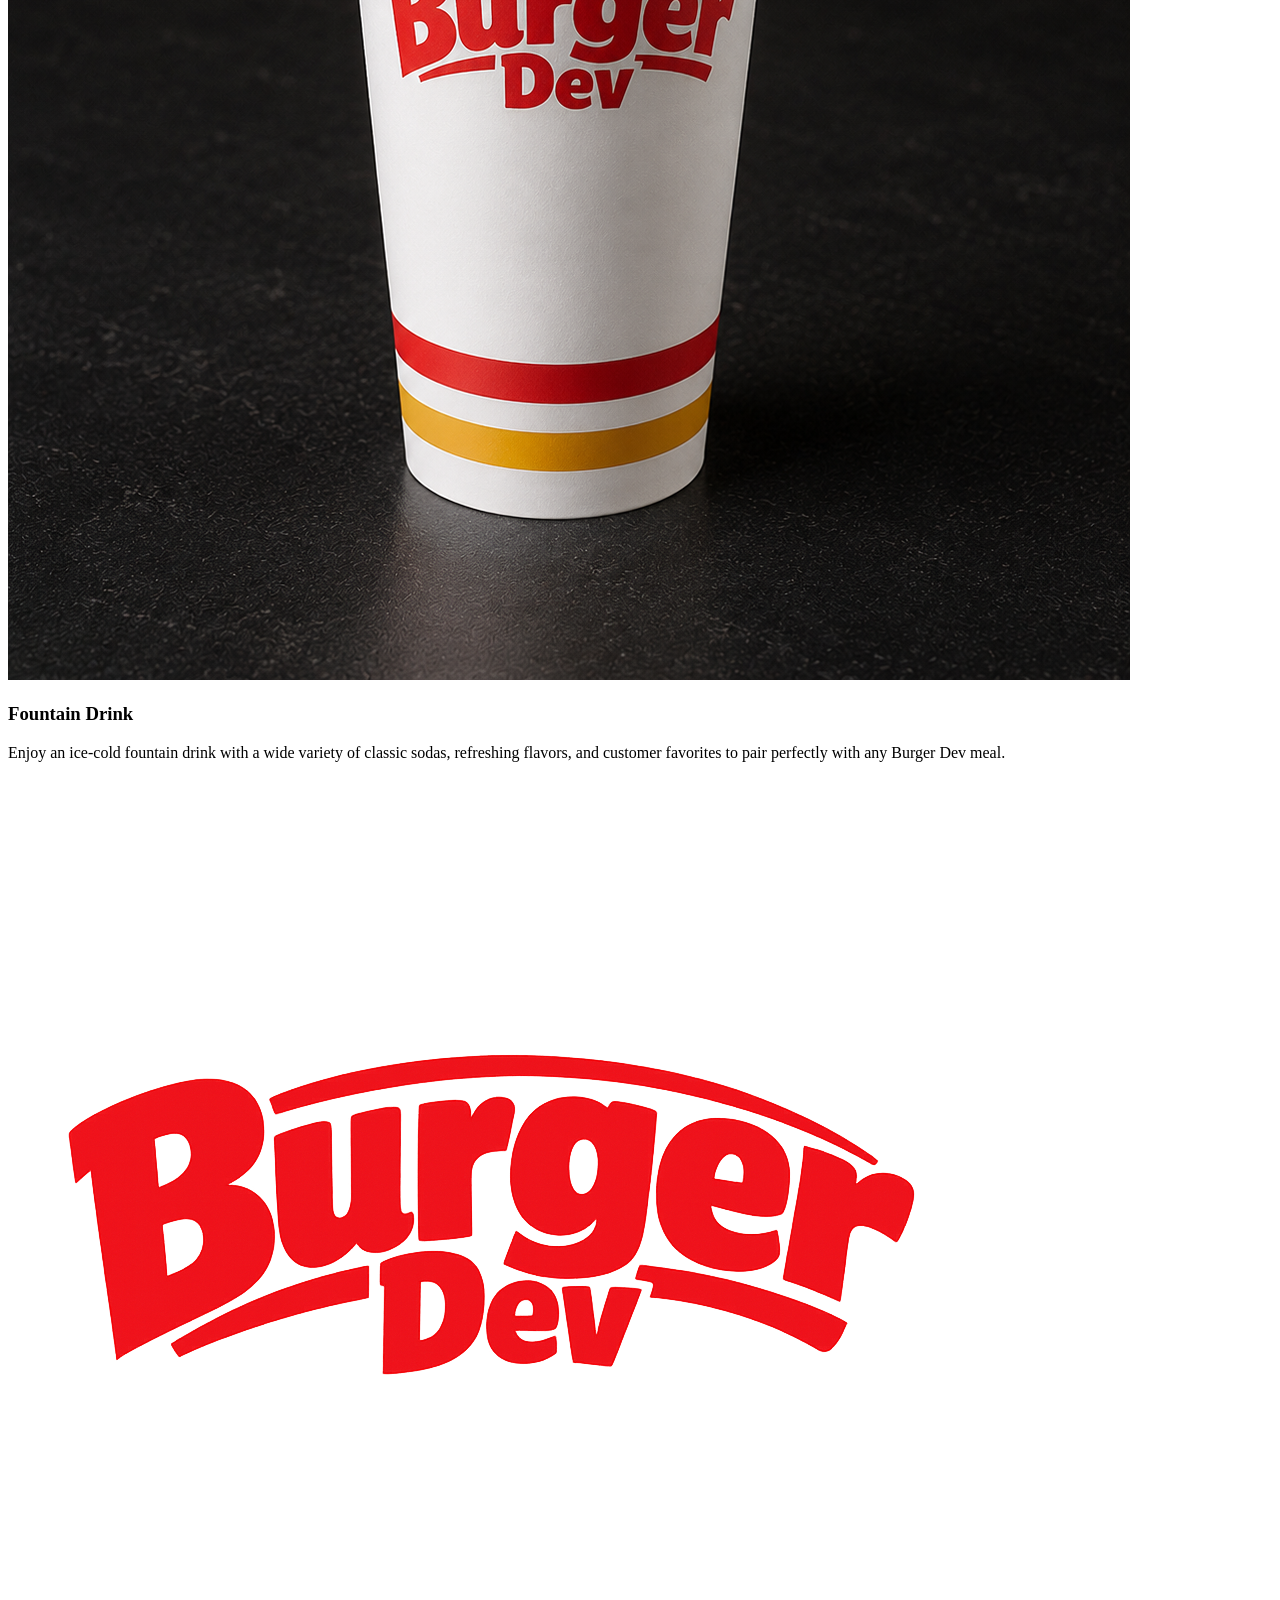
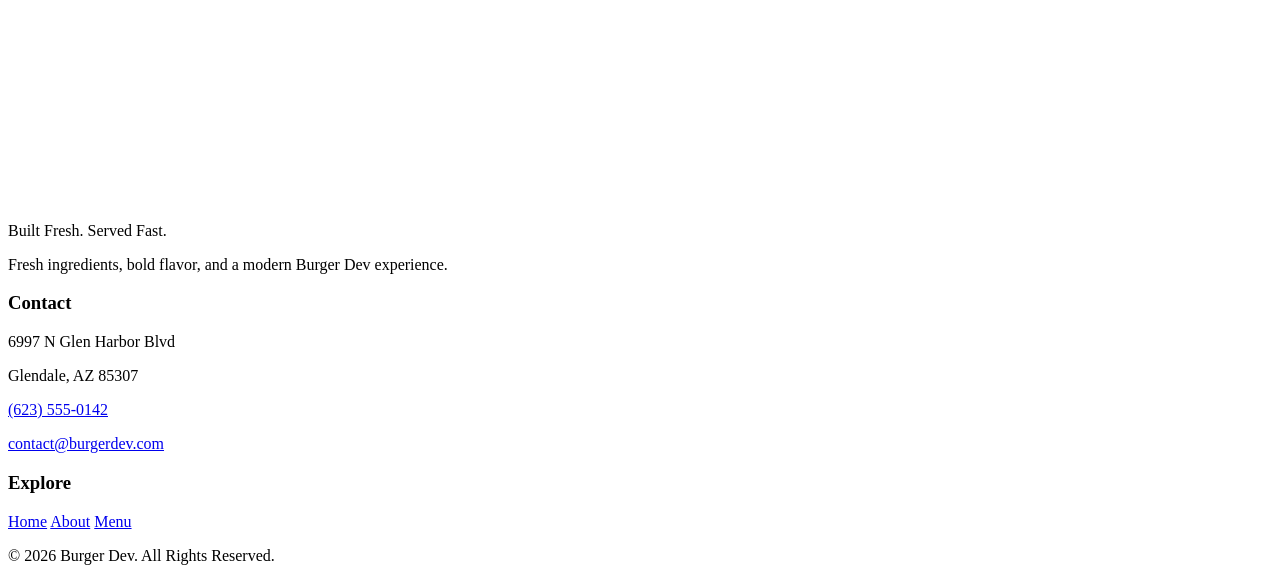
<file: menu/index.html>
<!DOCTYPE html>
<html lang="en">

    <head>
        <meta charset="UTF-8">
        <meta name="description" content="Explore the Burger Dev menu featuring fresh burgers, crispy fries, combos, and drinks.">
        <meta name="viewport" content="width=device-width, initial-scale=1.0">

        <title>Burger Dev | Menu</title>
    </head>

    <body>

        <!-- Site Navigation -->
        <img src="../images/Burger_Dev_Logo.png" alt="Burger Dev Logo">

        <a href="../">Home</a>
        <a href="../about/">About</a>
        <a href="./">Menu</a>


        <!-- Menu Header -->
        <p>Burger Dev Menu</p>

        <h1>Built for Every Craving.</h1>

        <p>
            Fresh ingredients, bold flavor, and simple execution.
            Choose from handcrafted burgers, crispy fries, complete combos,
            and refreshing drinks.
        </p>


        <!-- Burgers -->
        <p>Main Builds</p>

        <h2>Burgers</h2>


        <!-- Single Stack -->
        <img src="../images/Products/Single Patty Burger/Single Patty Burger.png" alt="Burger Dev Single Patty Burger">

        <h3>Single Stack</h3>

        <p>
            A perfectly grilled beef patty layered with melted cheese,
            crisp pickles, fresh onions, ketchup, and mustard on a soft
            toasted brioche bun.
        </p>


        <!-- Jalapeño Burger -->
        <img src="../images/Products/Jalapeno Burger/Jalapeno Burger.png" alt="Burger Dev Jalapeño Burger">

        <h3>Jalapeño Burger</h3>

        <p>
            A bold, flavor-packed burger built with a juicy grilled beef
            patty, melted cheese, fresh jalapeños, crisp onions, pickles,
            and signature sauce on a toasted brioche bun.
        </p>


        <!-- Combos -->
        <p>Full Build</p>

        <h2>Combos</h2>


        <!-- Single Patty Combo -->
        <img src="../images/Products/Combos/Single Patty Combo.png" alt="Burger Dev Single Patty Combo">

        <h3>Single Patty Combo</h3>

        <p>
            The Single Patty Combo includes our classic single stack
            burger served with crispy seasoned fries and a refreshing
            fountain drink.
        </p>


        <!-- Jalapeño Burger Combo -->
        <img src="../images/Products/Combos/Jalapeno Burger Combo.png" alt="Burger Dev Jalapeño Burger Combo">

        <h3>Jalapeño Burger Combo</h3>

        <p>
            The Jalapeño Burger Combo pairs our bold signature
            jalapeño burger with crispy seasoned fries and an
            ice-cold fountain drink.
        </p>


        <!-- Fries -->
        <p>Side Build</p>

        <h2>Fries</h2>

        <img src="../images/Products/Fries/Fries side down view.png" alt="Burger Dev fries side view">

        <img src="../images/Products/Fries/Fries top down view.png" alt="Burger Dev fries top view">

        <h3>Burger Dev Fries</h3>

        <p>
            Crispy golden fries cooked to perfection and finished
            with a savory blend of seasoning, parmesan, and sea salt.
            Built for the perfect crunch in every bite.
        </p>


        <!-- Drinks -->
        <p>Refresh</p>

        <h2>Drinks</h2>

        <img src="../images/Products/Drinks/To go cup drinks.png" alt="Burger Dev fountain drinks">

        <h3>Fountain Drink</h3>

        <p>
            Enjoy an ice-cold fountain drink with a wide variety
            of classic sodas, refreshing flavors, and customer
            favorites to pair perfectly with any Burger Dev meal.
        </p>


        <!-- Footer Brand Content -->
        <img src="../images/Burger_Dev_Logo.png" alt="Burger Dev Logo">

        <p>Built Fresh. Served Fast.</p>

        <p>
            Fresh ingredients, bold flavor, and a modern
            Burger Dev experience.
        </p>


        <!-- Contact Information -->
        <h3>Contact</h3>

        <p>6997 N Glen Harbor Blvd</p>
        <p>Glendale, AZ 85307</p>

        <p>
            <a href="tel:+16235550142">(623) 555-0142</a>
        </p>

        <p>
            <a href="mailto:contact@burgerdev.com">contact@burgerdev.com</a>
        </p>


        <!-- Explore Links -->
        <h3>Explore</h3>

        <a href="../">Home</a>
        <a href="../about/">About</a>
        <a href="./">Menu</a>


        <!-- Copyright -->
        <p>&copy; 2026 Burger Dev. All Rights Reserved.</p>

    </body>

</html>
</file>
<file: global.css>
nav{
    min-height: 8dvh;

    display: flex;
    flex-direction: row;
    justify-content: space-around;
    align-items: center;

    background-color: #f5f5f5;

}

#logo-wrapper{
    max-height: 8dvh;
    overflow: hidden;
}

#nav-logo{
    max-height: 12dvh;
    max-width: 12dvh;
    margin-top: -1dvh;
}

.nav-link{
    font-size: 1.5rem;
    text-decoration: none;
    text-transform: uppercase;
    color: #121212;
}
</file>
<file: homepage.css>
#hero{
    min-height: 80dvh;

    display: flex;
    align-items: center;
    justify-content: flex-end; 

    padding: 6%;

    background-image: url("./images/Store/Store Front.png");
    background-attachment: fixed;
    background-position: center;
    background-repeat: no-repeat;
    background-size: cover;
}

.hero-content{
    max-width: 700px;
    
    padding: 2rem;
    background-color: rgba(18, 18, 18, 0.75);
    color: #f5f5f5;
    border-radius: 8px;
}

.hero-description{
    max-width: 550px;
    margin-bottom: 2rem;
    font-size: 1.1rem;
}
</file>
